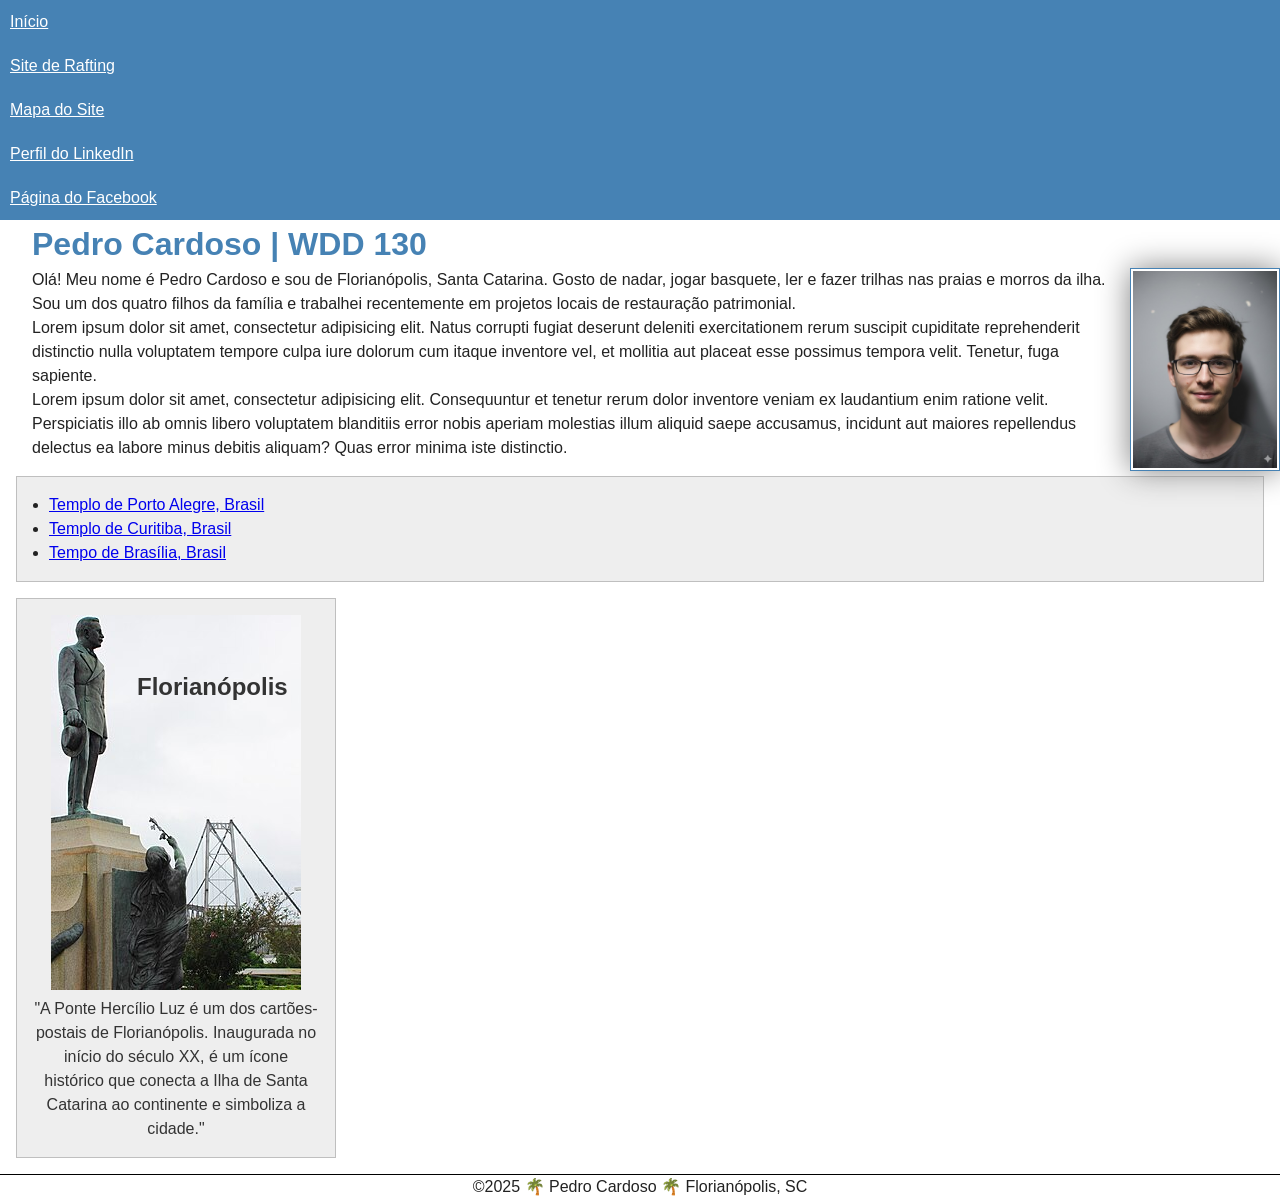
<file: index.html>
<!-- Esse aqui é um comentário -->
<!DOCTYPE html>
<html lang="pt-BR">

<meta>
<meta charset="utf-8">
<meta name="viewport" content="width=device-width,initial-scale=1.0">
<title>Pedro Cardoso | WDD 130</title>

<meta name="description" content="Apenas um exemplo de descrição">
<meta name="author" content="Pedro Cardoso">
<link rel="stylesheet" href="estilos/estilos.css">
</head>

<body>
  <header>
    <nav>
      <a href="#">Início</a>
      <a href="wwr">Site de Rafting</a>
      <a href="wwr/mapa-do-site.html">Mapa do Site</a>
      <a href="https://linkedin.com">Perfil do LinkedIn</a>
      <a href="https://facebook.com">Página do Facebook</a>
    </nav>
  </header>

  <main>
    <h1 class="indentacao">Pedro Cardoso | WDD 130</h1>
    <img src="imagens/retrato-pedro-cardoso.jpg" alt="Retrato do Pedro" width="300">
    <p class="indentacao">Olá! Meu nome é Pedro Cardoso e sou de Florianópolis, Santa Catarina. Gosto de nadar,
      jogar
      basquete, ler e fazer trilhas nas praias e morros da ilha. Sou um dos quatro filhos
      da
      família e
      trabalhei recentemente em projetos locais de restauração patrimonial.</p>
    <p class="indentacao">Lorem ipsum dolor sit amet, consectetur adipisicing elit. Natus corrupti fugiat deserunt
      deleniti exercitationem
      rerum suscipit cupiditate reprehenderit distinctio nulla voluptatem tempore culpa iure dolorum cum itaque
      inventore vel, et mollitia aut placeat esse possimus tempora velit. Tenetur, fuga sapiente.</p>
    <p class="indentacao">Lorem ipsum dolor sit amet, consectetur adipisicing elit. Consequuntur et tenetur rerum dolor
      inventore veniam ex
      laudantium enim ratione velit. Perspiciatis illo ab omnis libero voluptatem blanditiis error nobis aperiam
      molestias illum aliquid saepe accusamus, incidunt aut maiores repellendus delectus ea labore minus debitis
      aliquam? Quas error minima iste distinctio.</p>

    <ul class="caixa indentacao">
      <li><a href="https://www.churchofjesuschrist.org/temples/details/porto-alegre-brazil-temple?lang=eng"
          target="_blank">Templo de Porto Alegre, Brasil</a></li>
      <li><a href="https://www.churchofjesuschrist.org/temples/details/curitiba-brazil-temple?lang=eng"
          target="_blank">Templo de Curitiba, Brasil
        </a></li>
      <li><a href="https://www.churchofjesuschrist.org/temples/details/brasilia-brazil-temple?lang=eng"
          target="_blank">Tempo de Brasília, Brasil
        </a></li>
    </ul>

  </main>

  <aside class="caixa">
    <h2>Florianópolis</h2>
    <img src="imagens/ponte_hercílio_luz.jpg" alt="Ponte Hercílio Luz" class="place-img">

    <p>"A Ponte Hercílio Luz é um dos cartões-postais de Florianópolis. Inaugurada no início do
      século
      XX, é um ícone histórico que conecta a Ilha de Santa Catarina ao continente e simboliza
      a
      cidade."</p>

  </aside>

  <footer>
    <p>&copy;2025 🌴 Pedro Cardoso 🌴 Florianópolis, SC</p>
  </footer>
</body>

</html>
</file>
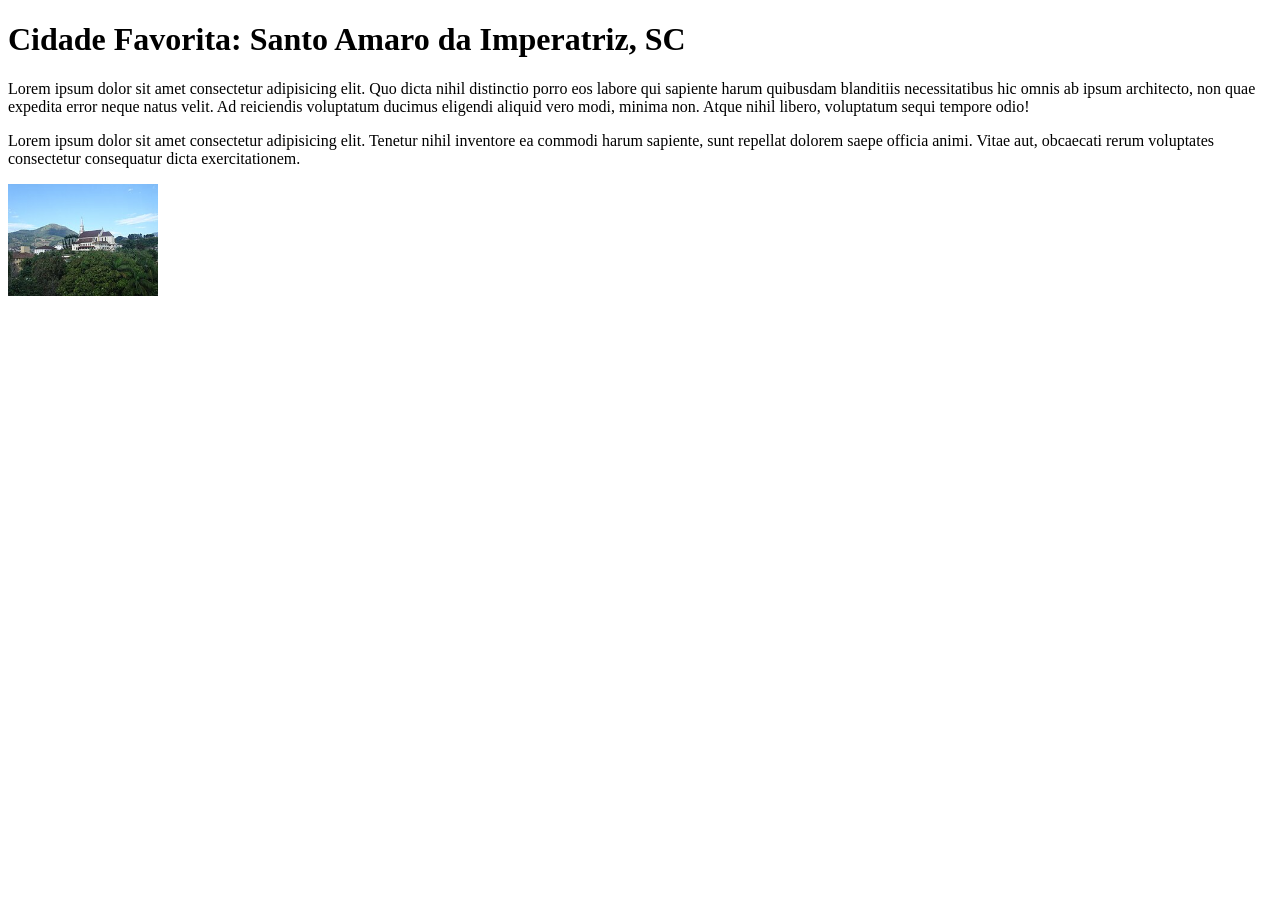
<file: semana01/cidade-favorita.html>
<!DOCTYPE html>
<html lang="pt-BR">

<head>
  <meta charset="UTF-8">
  <meta name="viewport" content="width=device-width, initial-scale=1.0">
  <title>Cidade Favorita</title>
</head>

<body>
  <h1>Cidade Favorita: Santo Amaro da Imperatriz, SC</h1>
  <p>Lorem ipsum dolor sit amet consectetur adipisicing elit. Quo dicta nihil distinctio porro eos labore qui sapiente
    harum quibusdam blanditiis necessitatibus hic omnis ab ipsum architecto, non quae expedita error neque natus velit.
    Ad reiciendis voluptatum ducimus eligendi aliquid vero modi, minima non. Atque nihil libero, voluptatum sequi
    tempore odio!</p>
  <p>Lorem ipsum dolor sit amet consectetur adipisicing elit. Tenetur nihil inventore ea commodi harum sapiente, sunt
    repellat dolorem saepe officia animi. Vitae aut, obcaecati rerum voluptates consectetur consequatur dicta
    exercitationem.</p>

  <img src="imagens/igreja-matriz-santo-amaro-da-imperatriz.jpg" alt="Centro de Santo Amaro da Imperatriz" width="150">

</body>

</html>
</file>
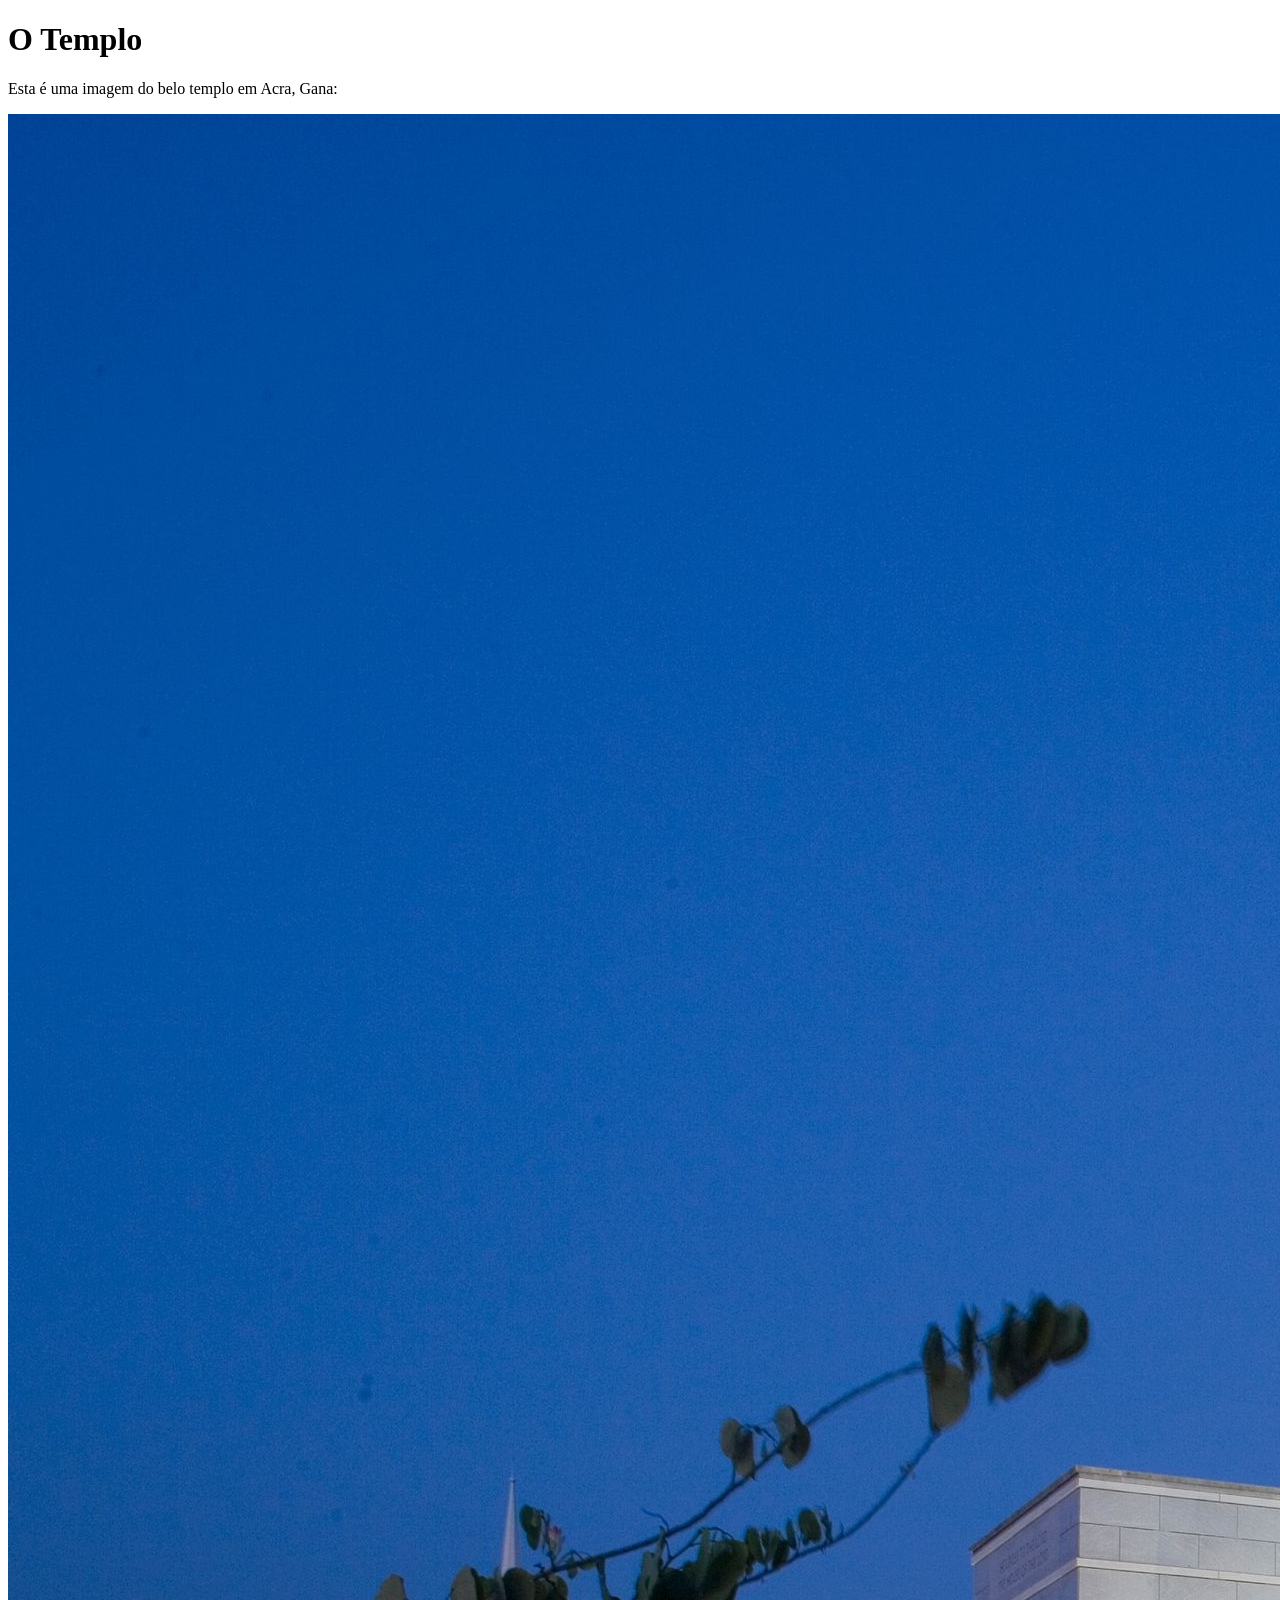
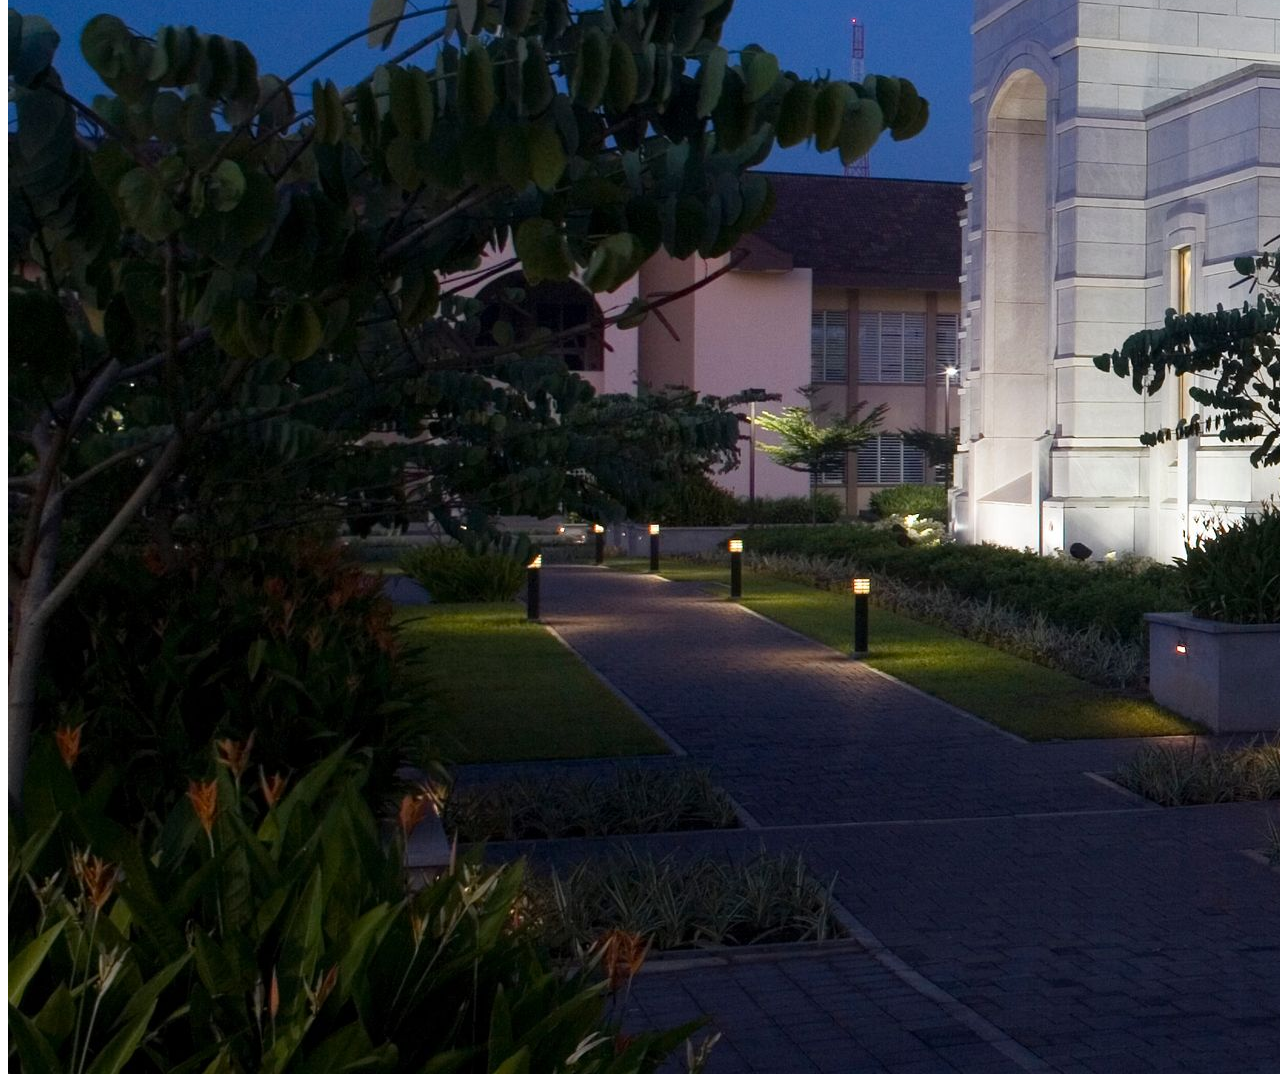
<file: semana01/imagens.html>
<!DOCTYPE html>
<html lang="pt-br">
<head>
    <meta charset="UTF-8">
    <meta name="viewport" content="width=device-width, initial-scale=1.0">
    <title>Imagem do Templo</title>
</head>
<body>
    <h1>O Templo</h1>
    <p>Esta é uma imagem do belo templo em Acra, Gana:</p>
    <img src="imagens/templo-largo.jpeg" alt="O Templo de Acra, Gana">
    
</body>
</html>
</file>
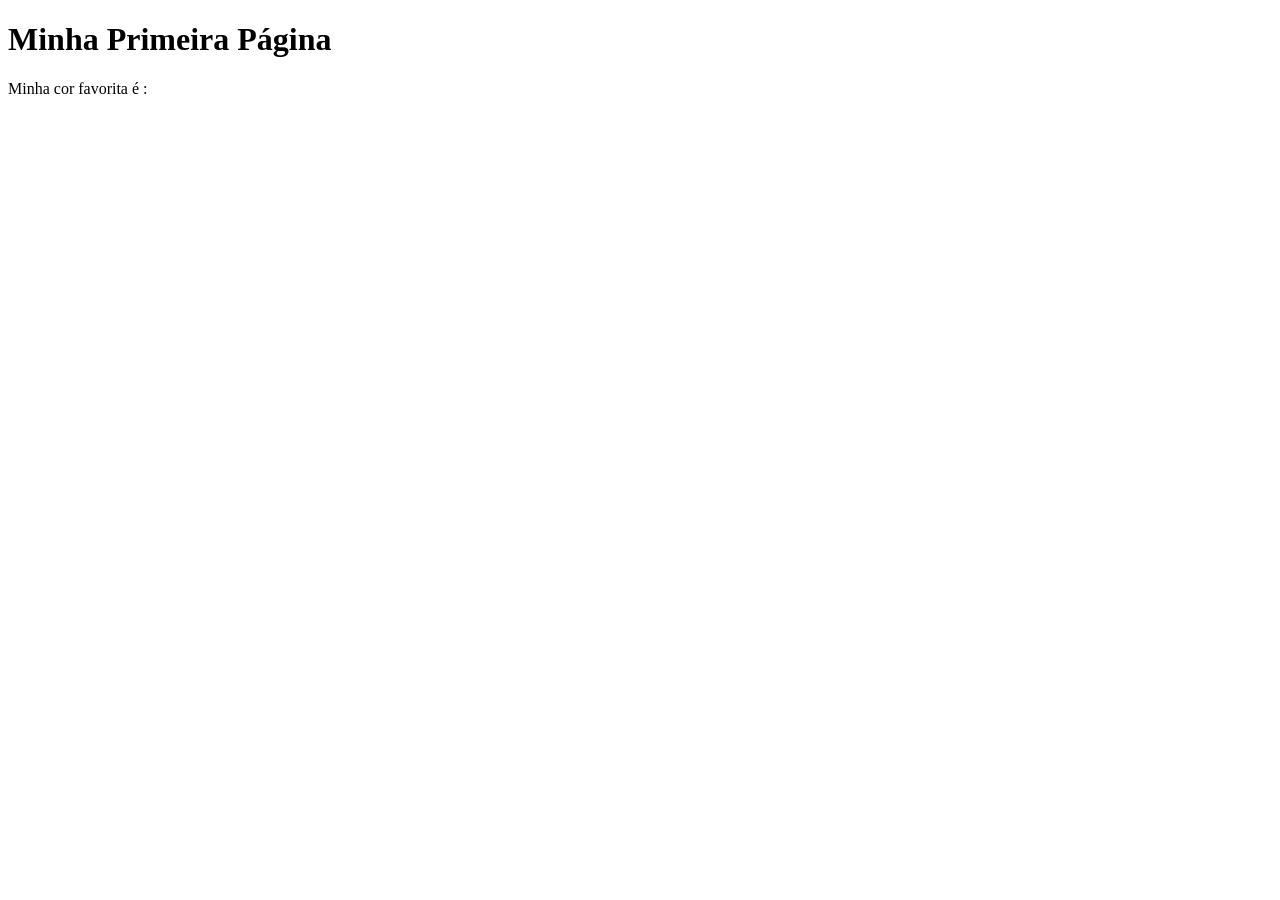
<file: semana01/primeira-pagina.html>
<!DOCTYPE html>
<html lang="pt-br">
<head>
    <meta charset="UTF-8">
    <meta name="viewport" content="width=device-width, initial-scale=1.0">
    <title>Minha Primeira Página</title>
</head>
<body>
    <h1>Minha Primeira Página</h1>
    <p>Minha cor favorita é : </p>
</body>
</html>
</file>
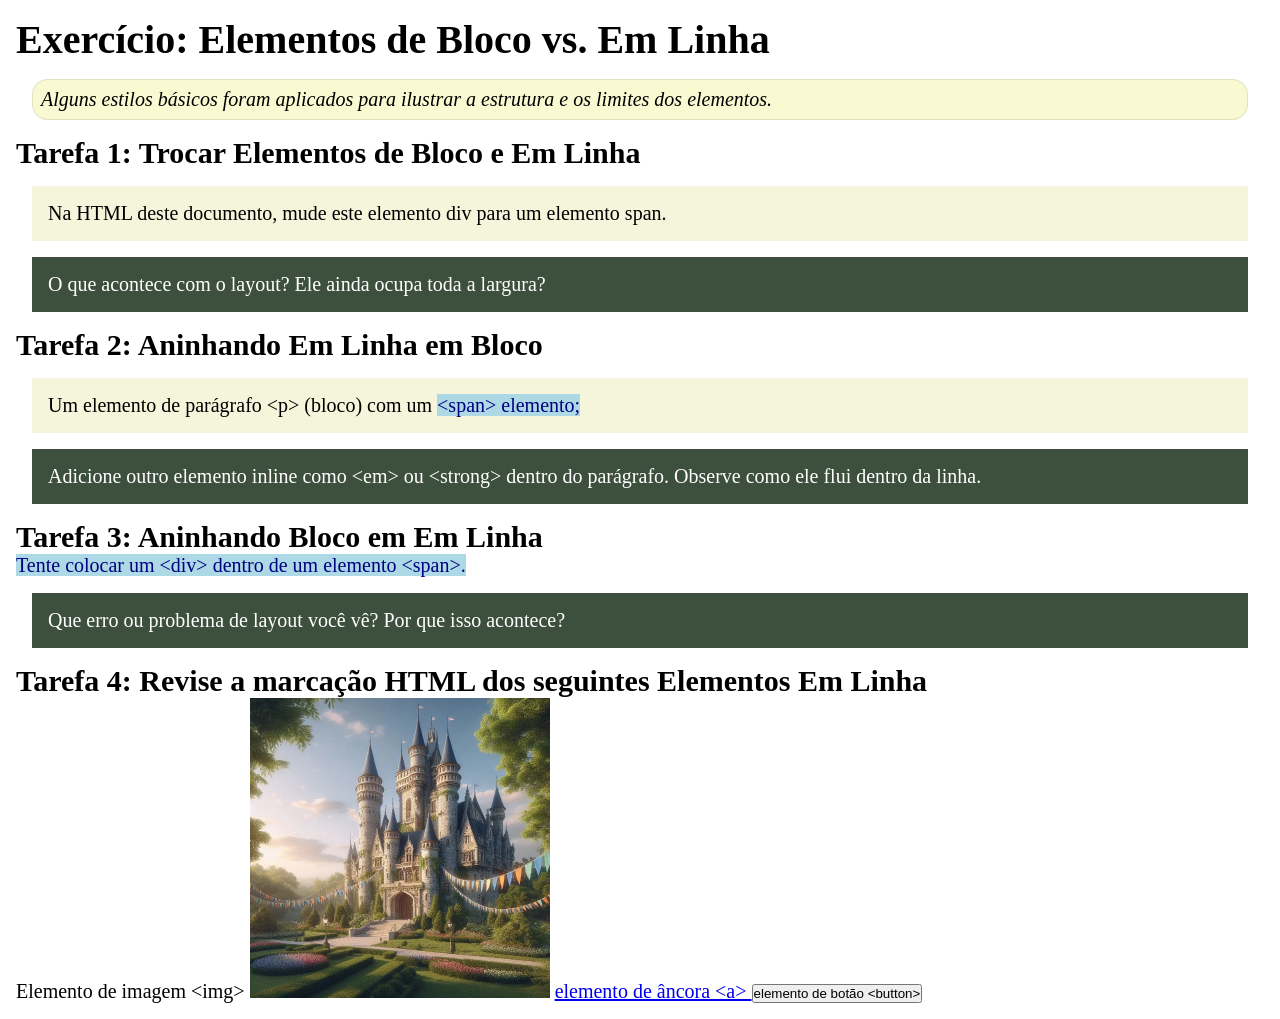
<file: semana02/bloco-vs-em-linha.html>
<!DOCTYPE html>
<html lang="pt-br">

<head>
    <meta charset="UTF-8">
    <meta name="viewport" content="width=device-width, initial-scale=1.0">
    <title>Exercício: Elementos de Bloco vs. Em Linha</title>
    <link rel="stylesheet" href="estilos/bloco-vs-em-linha.css">
</head>

<body>
    <main>
        <h1>Exercício: Elementos de Bloco vs. Em Linha</h1>
        <p class="note">Alguns estilos básicos foram aplicados para ilustrar a estrutura e os limites dos elementos.</p>

        <h2>Tarefa 1: Trocar Elementos de Bloco e Em Linha</h2>
        <div>Na HTML deste documento, mude este elemento div para um elemento span.</div>

        <p class="question">O que acontece com o layout? Ele ainda ocupa toda a largura?</p>

        <h2>Tarefa 2: Aninhando Em Linha em Bloco</h2>
        <p>Um elemento de parágrafo &lt;p&gt; (bloco) com um <span>&lt;span&gt; elemento;</span></p>
        <p class="question">Adicione outro elemento inline como &lt;em&gt; ou &lt;strong&gt; dentro do parágrafo.
            Observe como ele flui dentro da linha.</p>

        <h2>Tarefa 3: Aninhando Bloco em Em Linha</h2>
        <span>Tente colocar um &lt;div&gt; dentro de um elemento &lt;span&gt;.</span>
        <p class="question">Que erro ou problema de layout você vê? Por que isso acontece?</p>


        <h2>Tarefa 4: Revise a marcação HTML dos seguintes Elementos Em Linha</h2>
        Elemento de imagem &lt;img&gt; 
        <img src="imagens/castelo.webp" alt="imagem (imagens estão em linha)" width="300" height="300">
        <a href="https://churchofjesuschrist.org">elemento de âncora &lt;a&gt; </a>
        <button type="button">elemento de botão &lt;button&gt;</button>
    </main>
</body>

</html>
</file>
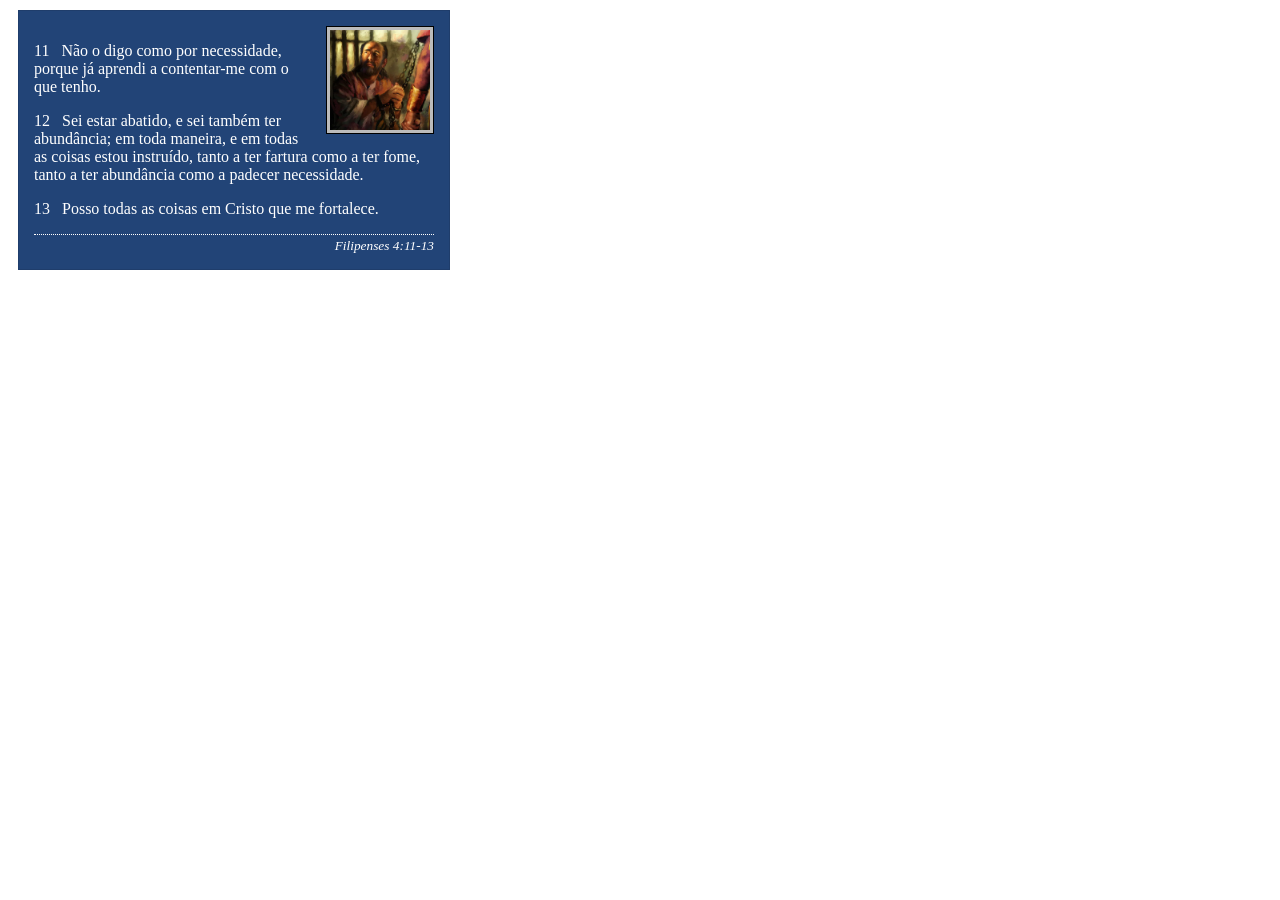
<file: semana02/box-model-solucao.html>
<!DOCTYPE html>
<html lang="pt-br">
<head>
    <meta charset="UTF-8">
    <meta name="viewport" content="width=device-width, initial-scale=1.0">
    <title>Atividade de Box Model</title>
    <link rel="stylesheet" href="estilos/solucao-box-model.css">
</head>
<body>
    <main>
        <div class="callout">
            <img src="imagens/apostolo-paulo-preso.webp" alt="Apóstolo Paulo - Preso em Roma" width="200" height="200">
            <blockquote>
                <p>11 &nbsp; Não o digo como por necessidade, porque já aprendi a contentar-me com o que tenho.</p>
                <p>12 &nbsp; Sei estar abatido, e sei também ter abundância; em toda maneira, e em todas as coisas estou instruído, tanto a ter fartura como a ter fome, tanto a ter abundância como a padecer necessidade.</p>
                <p>13 &nbsp; Posso todas as coisas em Cristo que me fortalece.</p>
            </blockquote>
            <cite>Filipenses 4:11-13</cite>
        </div>
    </main>
</body>
</html>
</file>
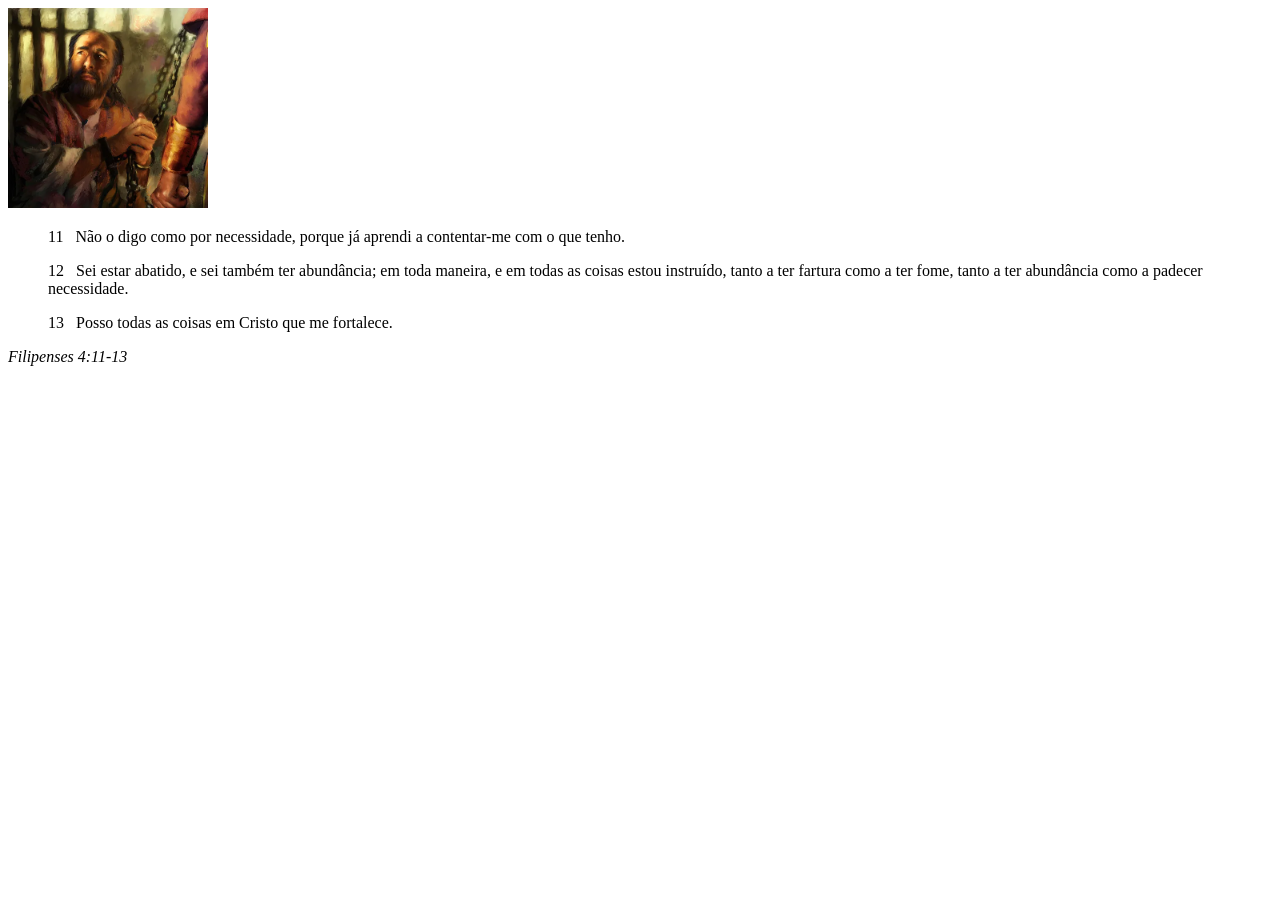
<file: semana02/box-model.html>
<!DOCTYPE html>
<html lang="pt-br">
<head>
    <meta charset="UTF-8">
    <meta name="viewport" content="width=device-width, initial-scale=1.0">
    <title>Atividade de Box Model</title>
</head>
<body>
    <main>
        <div class="callout">
            <img src="imagens/apostolo-paulo-preso.webp" alt="Apóstolo Paulo - Preso em Roma" width="200" height="200">
            <blockquote>
                <p>11 &nbsp; Não o digo como por necessidade, porque já aprendi a contentar-me com o que tenho.</p>
                <p>12 &nbsp; Sei estar abatido, e sei também ter abundância; em toda maneira, e em todas as coisas estou instruído, tanto a ter fartura como a ter fome, tanto a ter abundância como a padecer necessidade.</p>
                <p>13 &nbsp; Posso todas as coisas em Cristo que me fortalece.</p>
            </blockquote>
            <cite>Filipenses 4:11-13</cite>
        </div>
    </main>
</body>
</html>
</file>
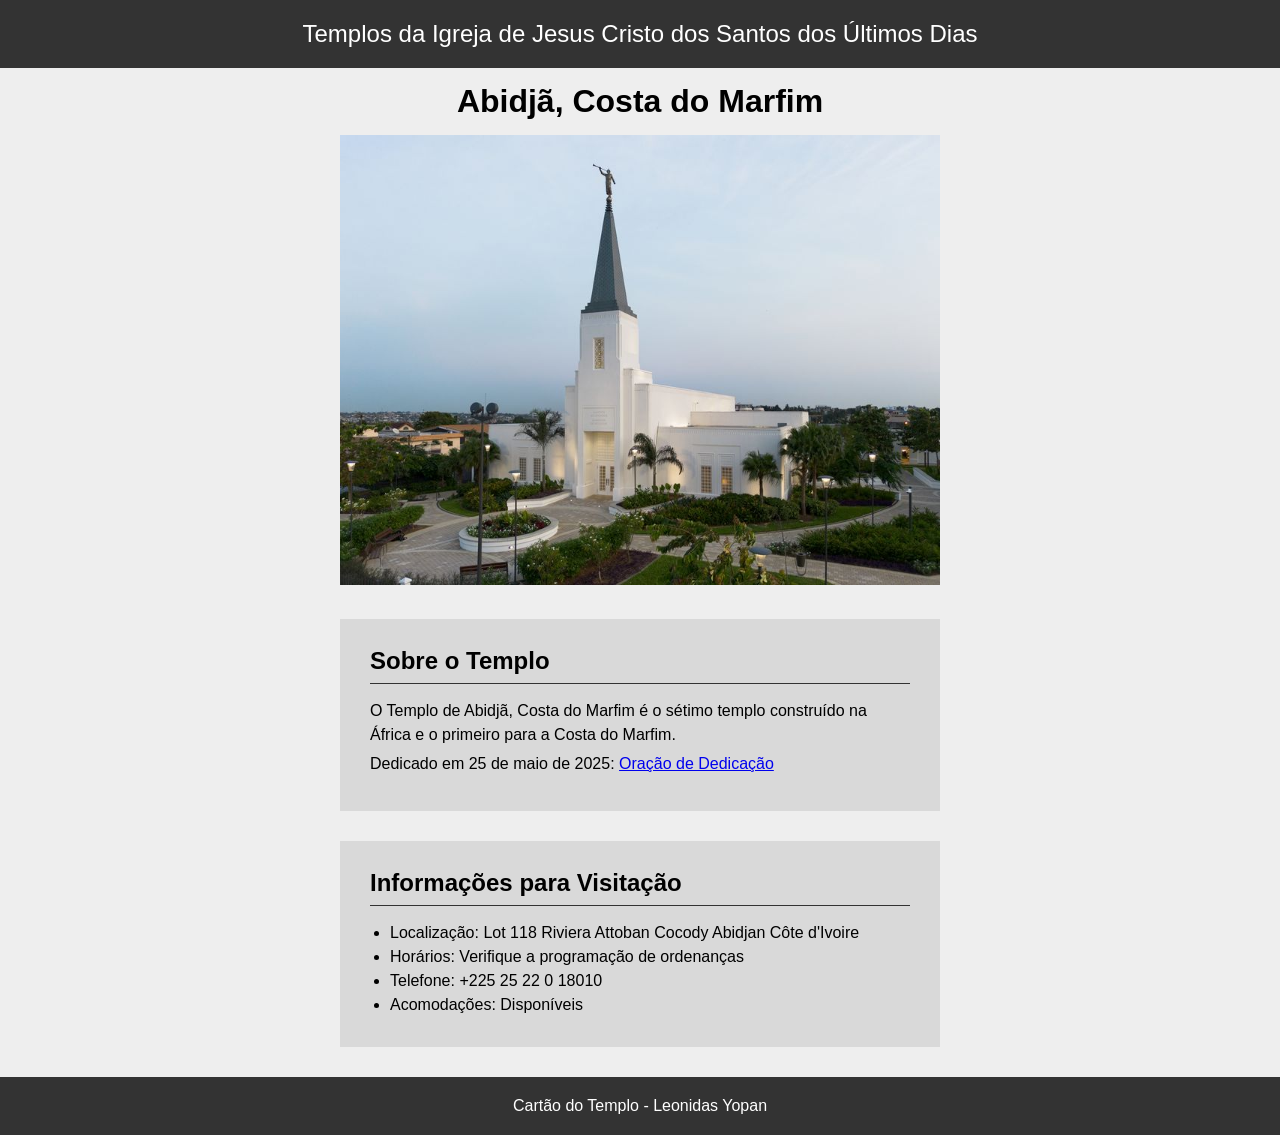
<file: semana02/templo.html>
<!DOCTYPE html>
<html lang="pt-br">

<head>
    <meta charset="UTF-8">
    <meta name="viewport" content="width=device-width, initial-scale=1.0">
    <title>Cartão do Templo - Abidjã, Costa do Marfim</title>
    <link rel="stylesheet" href="estilos/templo.css">
</head>

<body>
    <header>
        <p>Templos da Igreja de Jesus Cristo dos Santos dos Últimos Dias</p>
    </header>
    <main>
        <h1>Abidjã, Costa do Marfim</h1>
        <picture>
            <img src="imagens/abidja-costa-do-marfim.jpeg" alt="Templo de Abidjã, Costa do Marfim">
        </picture>
        <section>
            <h2>Sobre o Templo</h2>
            <p>O Templo de Abidjã, Costa do Marfim é o sétimo templo construído na África e o primeiro para a Costa do
                Marfim.</p>
            <p>Dedicado em 25 de maio de 2025: <a
                    href="https://www.churchofjesuschrist.org/temples/dedicatory-prayer/abidjan-ivory-coast-temple/2025-05-25?lang=eng"
                    target="_blank" rel="noopener noreferrer">Oração de Dedicação</a></p>
        </section>
        <section>
            <h2>Informações para Visitação</h2>
            <ul>
                <li>Localização: Lot 118 Riviera Attoban Cocody Abidjan Côte d'Ivoire</li>
                <li>Horários: Verifique a programação de ordenanças</li>
                <li>Telefone: +225 25 22 0 18010</li>
                <li>Acomodações: Disponíveis</li>
            </ul>
        </section>
    </main>
    <footer>
        <p>Cartão do Templo - Leonidas Yopan</p>
    </footer>
</body>

</html>
</file>
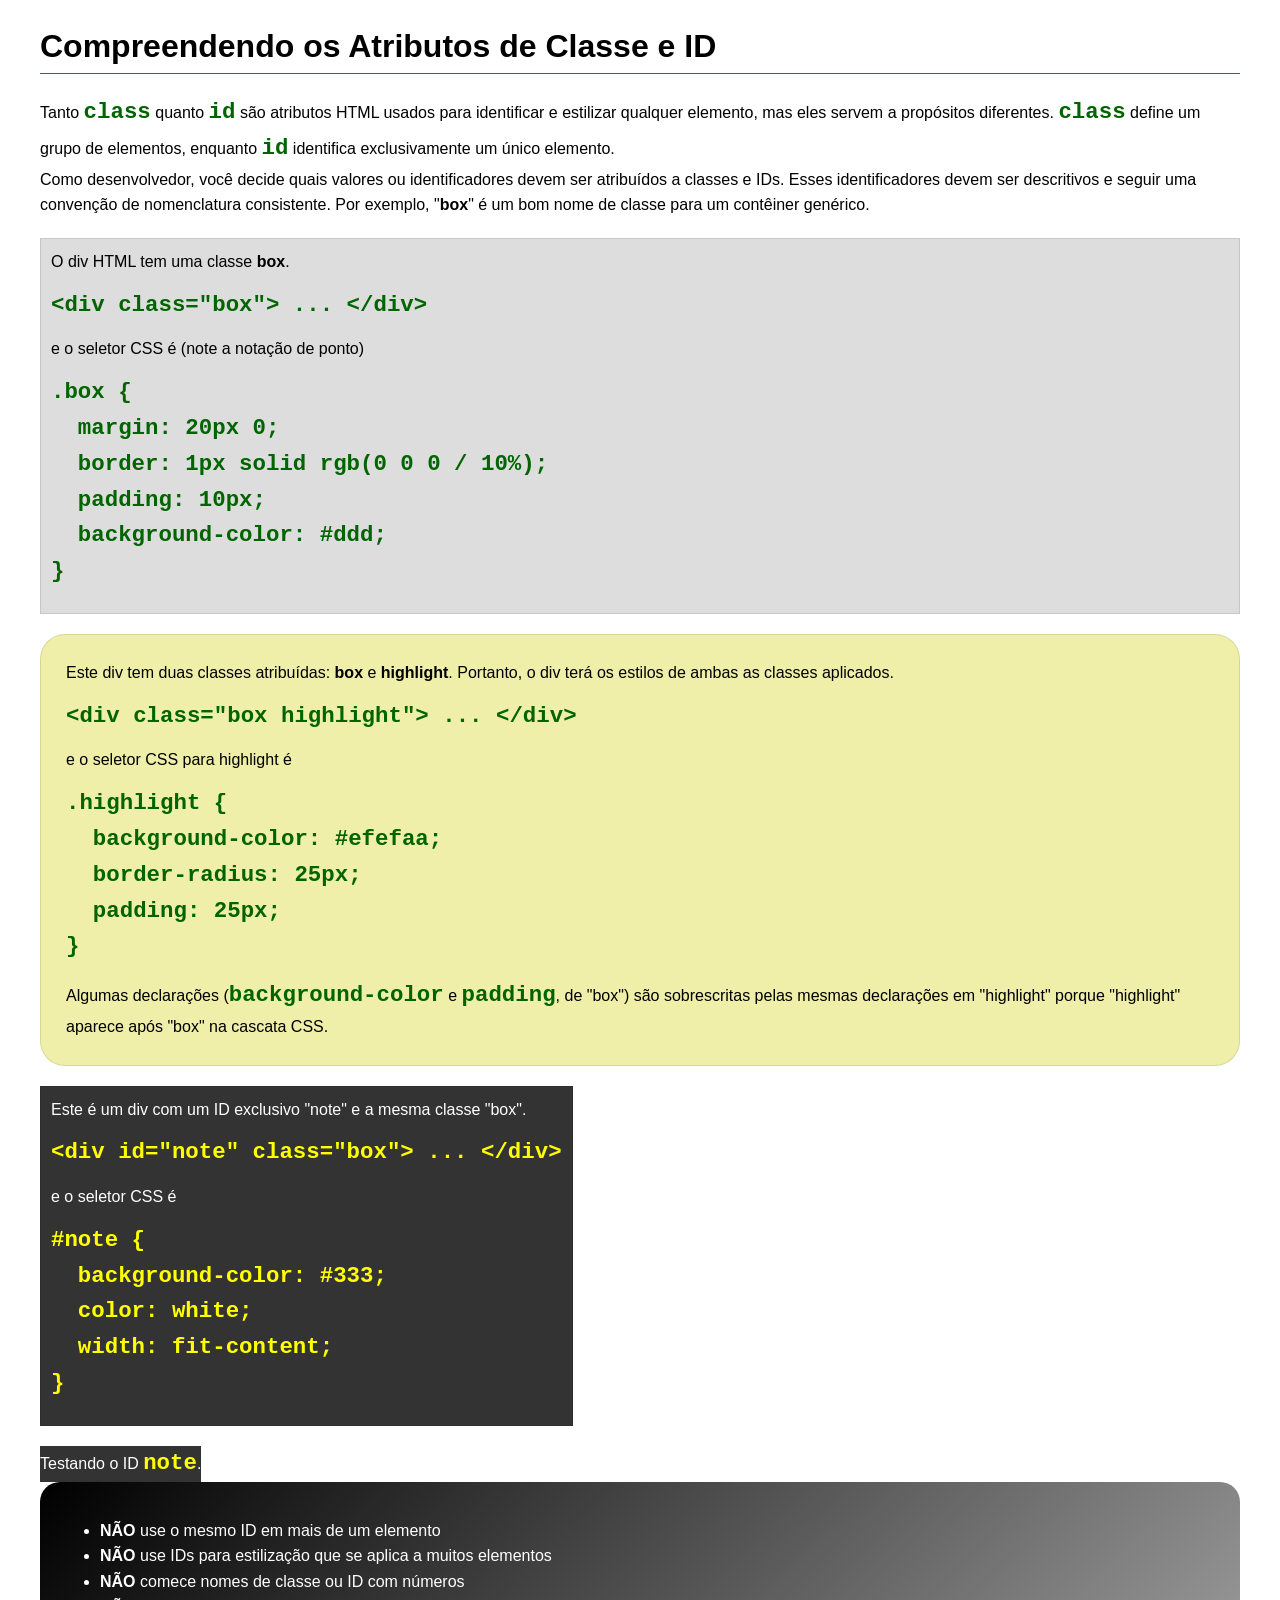
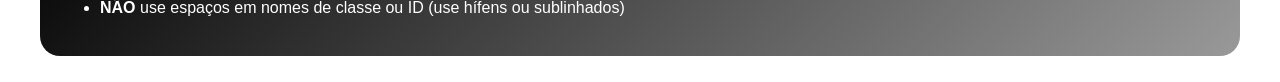
<file: semana03/classe-e-id.html>
<!DOCTYPE html>
<html lang="pt-br">

<head>
    <meta charset="UTF-8">
    <meta name="viewport" content="width=device-width, initial-scale=1.0">
    <title>Atributos de Classe vs ID</title>
    <link rel="stylesheet" href="estilos/classe-e-id.css">
</head>

<body>
    <h1>Compreendendo os Atributos de Classe e ID</h1>
    <p>Tanto <code>class</code> quanto <code>id</code> são atributos HTML usados para identificar e estilizar qualquer
        elemento, mas eles servem a propósitos diferentes. <code>class</code> define um grupo de elementos, enquanto
        <code>id</code> identifica exclusivamente um único elemento.
    </p>
    <p>Como desenvolvedor, você decide quais valores ou identificadores devem ser atribuídos a classes e IDs. Esses
        identificadores devem ser descritivos e seguir uma convenção de nomenclatura consistente. Por exemplo,
        "<strong>box</strong>" é um bom nome de classe para um contêiner genérico.</p>
    <div class="box">
        <p>O div HTML tem uma classe <strong>box</strong>.</p>
        <pre><code class="html">&lt;div class="box"&gt; ... &lt;/div&gt;</code></pre>
        e o seletor CSS é (note a notação de ponto)
        <pre><code class="css">.box {
  margin: 20px 0;
  border: 1px solid rgb(0 0 0 / 10%);
  padding: 10px;
  background-color: #ddd; 
}</code></pre>
    </div>

    <div class="box highlight">
        <p>Este div tem duas classes atribuídas: <strong>box</strong> e <strong>highlight</strong>. Portanto, o div terá
            os estilos de ambas as classes aplicados.</p>
        <pre><code class="html">&lt;div class="box highlight"&gt; ... &lt;/div&gt;</code></pre>
        e o seletor CSS para highlight é
        <pre><code class="css">.highlight {
  background-color: #efefaa;
  border-radius: 25px;
  padding: 25px;
}</code></pre>
        <p>Algumas declarações (<code>background-color</code> e <code>padding</code>, de "box") são sobrescritas pelas
            mesmas declarações em "highlight" porque "highlight" aparece após "box" na cascata CSS.</p>
    </div>

    <div id="note" class="box">
        <p>Este é um div com um ID exclusivo "note" e a mesma classe "box".</p>
        <pre><code class="html">&lt;div id="note" class="box"&gt; ... &lt;/div&gt;</code></pre>
        e o seletor CSS é
        <pre><code class="css">#note {
  background-color: #333;
  color: white;
  width: fit-content;
}</code></pre>
    </div>

    <div id="note">
        <p>Testando o ID <code>note</code>.</p>
    </div>

    <section id="best-practice">
        <ul>
            <li><strong>NÃO</strong> use o mesmo ID em mais de um elemento</li>
            <li><strong>NÃO</strong> use IDs para estilização que se aplica a muitos elementos</li>
            <li><strong>NÃO</strong> comece nomes de classe ou ID com números</li>
            <li><strong>NÃO</strong> use espaços em nomes de classe ou ID (use hífens ou sublinhados)</li>
        </ul>
    </section>

    <br>

</body>

</html>
</file>
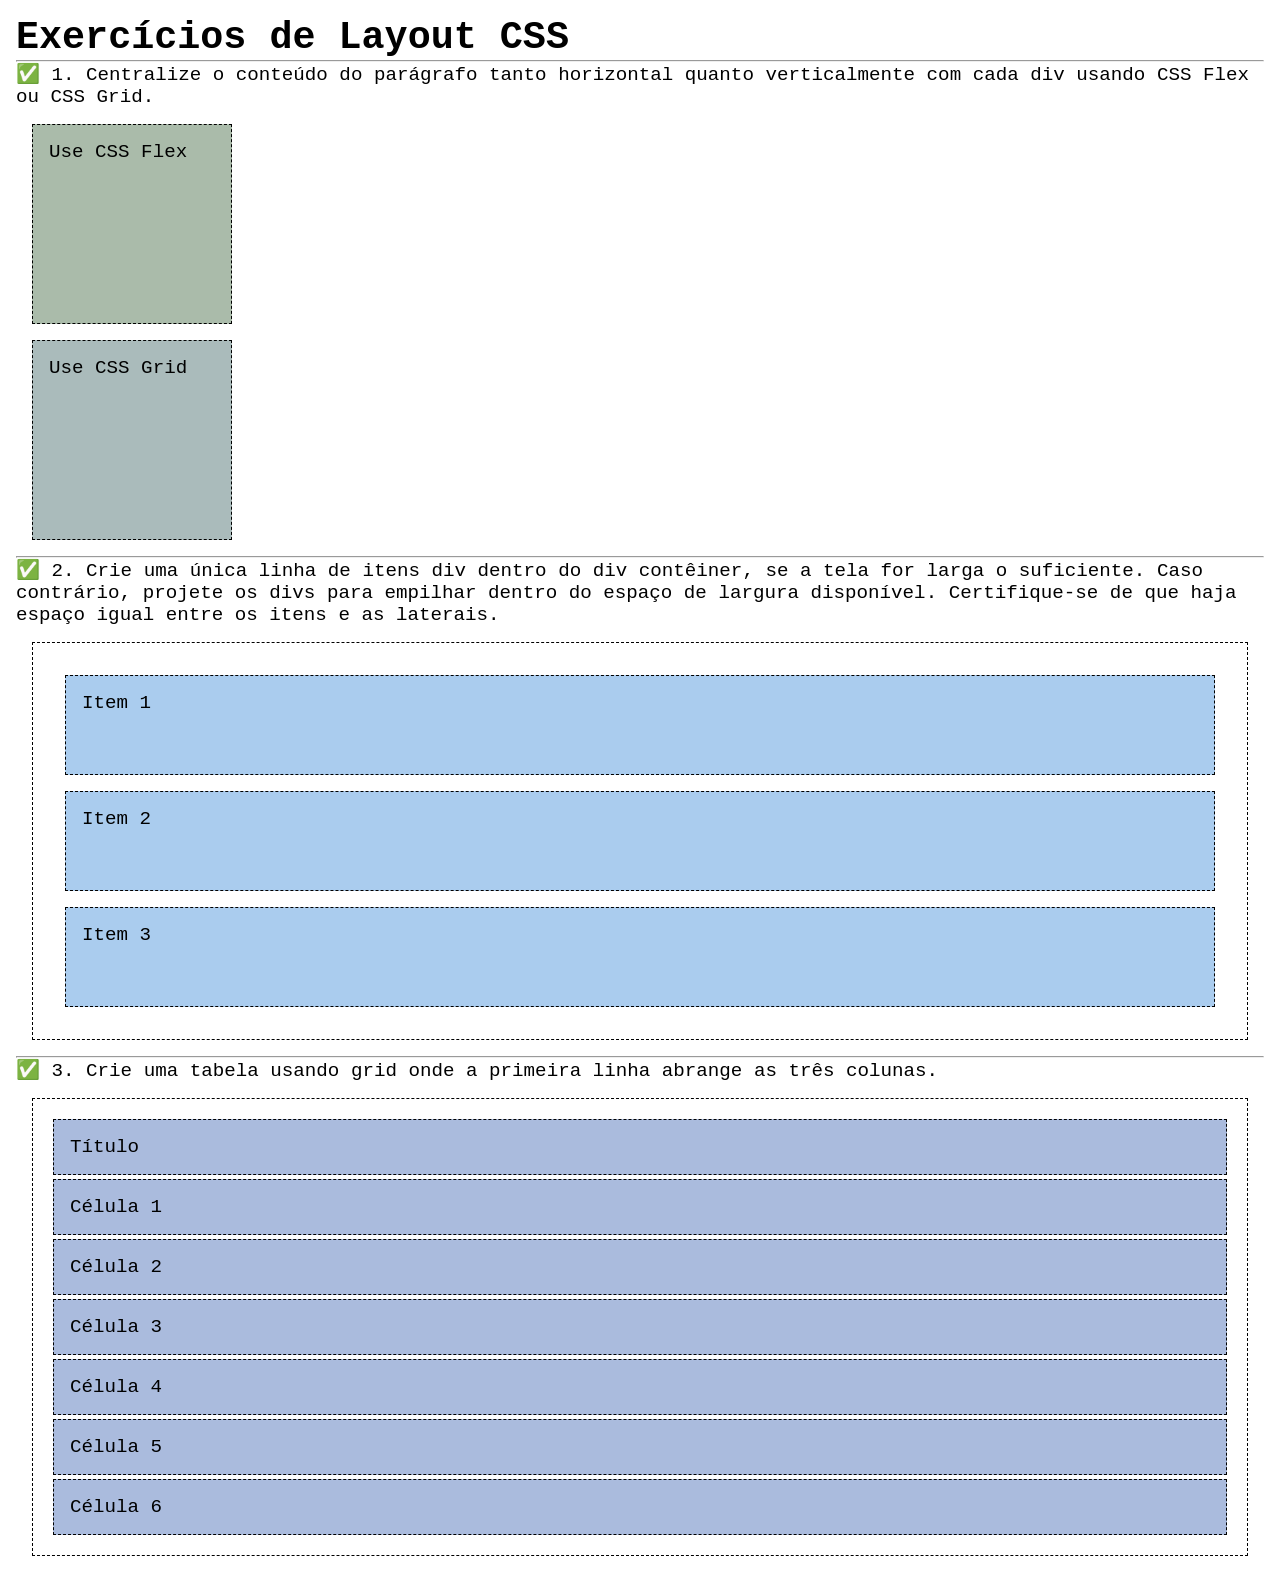
<file: semana04/exercicios-layout.html>
<!DOCTYPE html>
<html lang="pt-br">

<head>
    <meta charset="UTF-8">
    <meta name="viewport" content="width=device-width, initial-scale=1.0">
    <title>Exercícios de Layout CSS</title>
    <link rel="stylesheet" href="estilos/exercicios-layout.css">
</head>

<body>
    <main>
        <h1>Exercícios de Layout CSS</h1>
        <hr>
        <p>✅ 1. Centralize o conteúdo do parágrafo tanto horizontal quanto verticalmente com cada div usando CSS Flex ou CSS Grid.
        </p>
        <div class="one flex">
            <p>Use CSS Flex</p>
        </div>
        <div class="one grid">
            <p>Use CSS Grid</p>
        </div>
        <hr>
        <p>✅ 2. Crie uma única linha de itens div dentro do div contêiner, se a tela for larga o suficiente. Caso contrário, projete os
            divs para empilhar dentro do espaço de largura disponível. Certifique-se de que haja espaço igual entre os itens e as laterais.</p>
        <div class="container2">
            <div class="two">
                <p>Item 1</p>
            </div>
            <div class="two">
                <p>Item 2</p>
            </div>
            <div class="two">
                <p>Item 3</p>
            </div>
        </div>
        <hr>
        <p>✅ 3. Crie uma tabela usando grid onde a primeira linha abrange as três colunas. </p>
        <div class="container3">
            <div class="three columns-3">
                <p>Título</p>
            </div>
            <div class="three">
                <p>Célula 1</p>
            </div>
            <div class="three">
                <p>Célula 2</p>
            </div>
            <div class="three">
                <p>Célula 3</p>
            </div>
            <div class="three">
                <p>Célula 4</p>
            </div>
            <div class="three">
                <p>Célula 5</p>
            </div>
            <div class="three">
                <p>Célula 6</p>
            </div>

        </div>
    </main>
</body>

</html>
</file>
<file: estilos/estilos.css>
/* Resetar CSS do meu projeto */
* {
  margin: 0;
  padding: 0;
  box-sizing: border-box;
}

body {
  font-family: Arial, Helvetica, sans-serif;
  line-height: 1.5;
  color: #222;
  background: #fff;
  margin: 0;
}

nav {
  background-color: steelblue;
}

nav a {
  color: white;
  padding: 10px;
  display: block;
}

h1 {
  color: steelblue;
}

main img {
  margin-left: 20px;
  margin-bottom: 20px;
  width: 150px;
  height: auto;
  border: 1px solid steelblue;
  padding: 2px;
  box-shadow: 0 0 30px gray;
  float: right;
}

p {
  padding: 0;
}

aside {
  width: 20rem;
  color: #333;
  text-align: center;
  position: relative;
}

aside img {
  width: 250px;
  height: auto;
}

aside h2 {
  position: absolute;
  top: 70px;
  left: 120px
}

footer {
  margin-top: 1em;
  border-top: 1px solid #000;
  text-align: center;
}

/* Seletores de Classe */

.caixa {
  border: 1px solid rgba(0, 0, 0, 0.2);
  padding: 1em;
  margin: 1em;
  background-color: #eee;
}

.indentacao {
  padding-left: 2rem;
}
</file>
<file: semana02/estilos/bloco-vs-em-linha.css>
* {
    margin: 0;
    padding: 0;
}

body {
    font-size: 20px;
    margin: 1rem;
}

p,
div {
    background-color: beige;
    margin: 1rem;
    padding: 1rem;
}

span {
    color: navy;
    background-color: lightblue;
}

code {
    margin: 0;
    padding: 0;
    color: green;
    font-size: 1.2rem;
}

.note {
    font-style: italic;
    background-color: lightgoldenrodyellow;
    border-radius: 1rem;
    border: 1px solid rgb(0 0 0 / 10%);
    margin: 1rem;
    padding: .5rem;
}

.question {
    background-color: #3d503d;
    color: #fff;
}
</file>
<file: semana02/estilos/solucao-box-model.css>
.callout {
    max-width: 400px;
    margin: 10px;
    border: 1px solid rgba(0, 0, 0, .1);
    padding: 15px;
    background-color: #247;
    color: #fff;
}

.callout img {
    float: right;
    margin: 0 0 10px 15px;
    border: 1px solid #000;
    padding: 3px;
    background-color: #bbb;
    width: 100px;
    height: auto;

}

blockquote {
    margin: 0;
}

cite {
    display: block;
    border-top: 1px dotted #fff;
    padding-top: 3px;
    text-align: right;
    font-size: smaller;
}
</file>
<file: semana02/estilos/templo.css>
* {
  margin: 0;
  padding: 0;
}

body {
  font-family: Arial, Helvetica, sans-serif;
  background-color: #eee;
}

header, footer {
  background-color: #333;
  color: #fff;
  text-align: center;
  padding: 20px;
}

header {
  font-size: 1.5rem;
}

main {
  margin: 0 auto;
  width: 600px;
}

h1 {
  text-align: center;
  margin: 15px 0;
}

picture {
  display: block;
  margin-bottom: 30px;
}

img {
  width: 600px;
  height: auto;
}

section {
  background-color: #d9d9d9;
  margin: 0 0 30px 0;
  padding: 30px;
  line-height: 1.5rem;
}

section p {
  margin-bottom: 5px;
}

section h2 {
  margin-bottom: 15px;
  border-bottom: 1px solid #333;
  padding-bottom: 10px;
}

section ul {
  margin-left: 20px;
}
</file>
<file: semana03/estilos/classe-e-id.css>
body {
    font-family: Arial, sans-serif;
    line-height: 1.6;
    margin: 0;
    padding: 0 40px;
}

h1 {
    border-bottom: 1px solid rgb(0 110 182);
    padding-bottom: 0;
}



p {
    margin: 0;
}

code {
    color: darkgreen;
    font-weight: 700;
    font-size: 1.4rem;
}

/* Class exemplos - podem ser reutilizados */

.box {
    margin: 20px 0;
    border: 1px solid rgb(0 0 0 / 10%);
    padding: 10px;
    background-color: #ddd; /* essa é a abreviação para #dddddd */
}

.highlight {
    background-color: #efefaa;
    border-radius: 25px;
    padding: 25px;
}

/* ID exemplos - devem ser únicos */

#note {
    background-color: #333;
    color: white;
    width: fit-content;
}

#note code {
    color: yellow;
}

#best-practice {
    background: linear-gradient(135deg, #000 0%, #999 100%);
    color: white;
    border-radius: 20px;
    padding: 20px
}
</file>
<file: semana04/estilos/exercicios-layout.css>
* {
    margin: 0;
    padding: 0;
    box-sizing: border-box;
}

body {
    margin: 1rem;
    font-family: monospace;
    font-size: 1.2rem;
}

div {
    margin: 1rem;
    border: 1px dashed;
    padding: 1rem;
}

.one {
    width: 200px;
    height: 200px;
}

.flex {
    background-color: #aba;
    /* escreva declaracoes aqui */

}

.grid {
    background-color: #abb;
    /* escreva declaracoes aqui */

}

.container2 {
    /* escreva declaracoes aqui */

}

.two {
    background-color: #ace;
    height: 100px;
}

.container3 {
    /* escreva declaracoes aqui */

}

.columns-3 {
    /* escreva declaracoes aqui */

}

.three {
    margin: .25rem;
    background-color: #abd;
}
</file>
